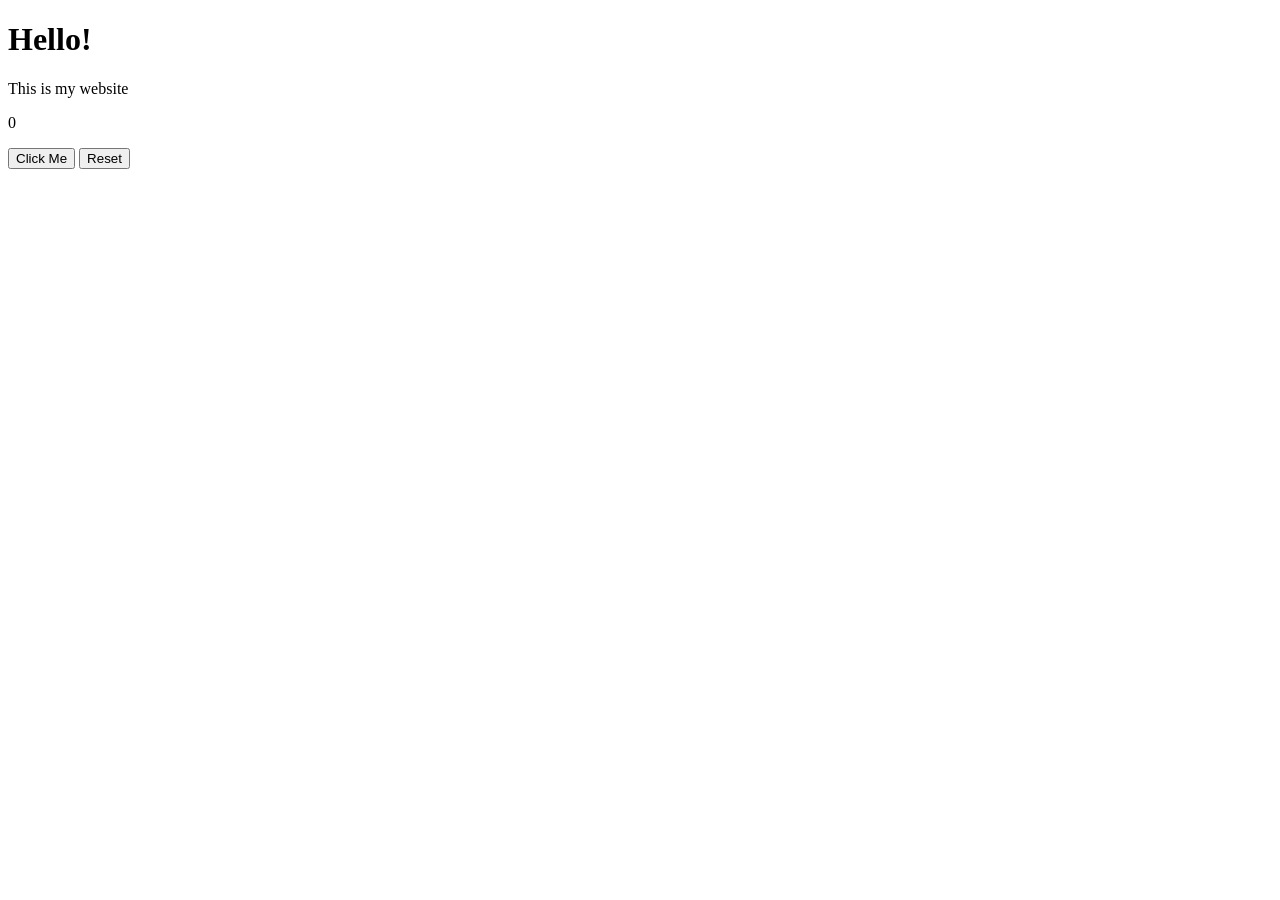
<file: index.html>
<!DOCTYPE html>
<html >
<head>
</head>
<body>  
    <h1>Hello!</h1>
    <p class="paragraph1">This is my website</p>
    <p class="paragraph2" id="Count">0</p>
    <button id="myButton">Click Me</button>
    <button id="reset">Reset</button>
    <script src="script.js"></script>
</body>
</html>

<!--
<h1>Hello!</h1>
    <p class="paragraph1">This is my website</p>
    <p class="paragraph2" id="Count">0</p>
    <button id="myButton">Click Me</button>
    <button id="reset">Reset</button>
    <script src="script.js"></script>-->
</file>
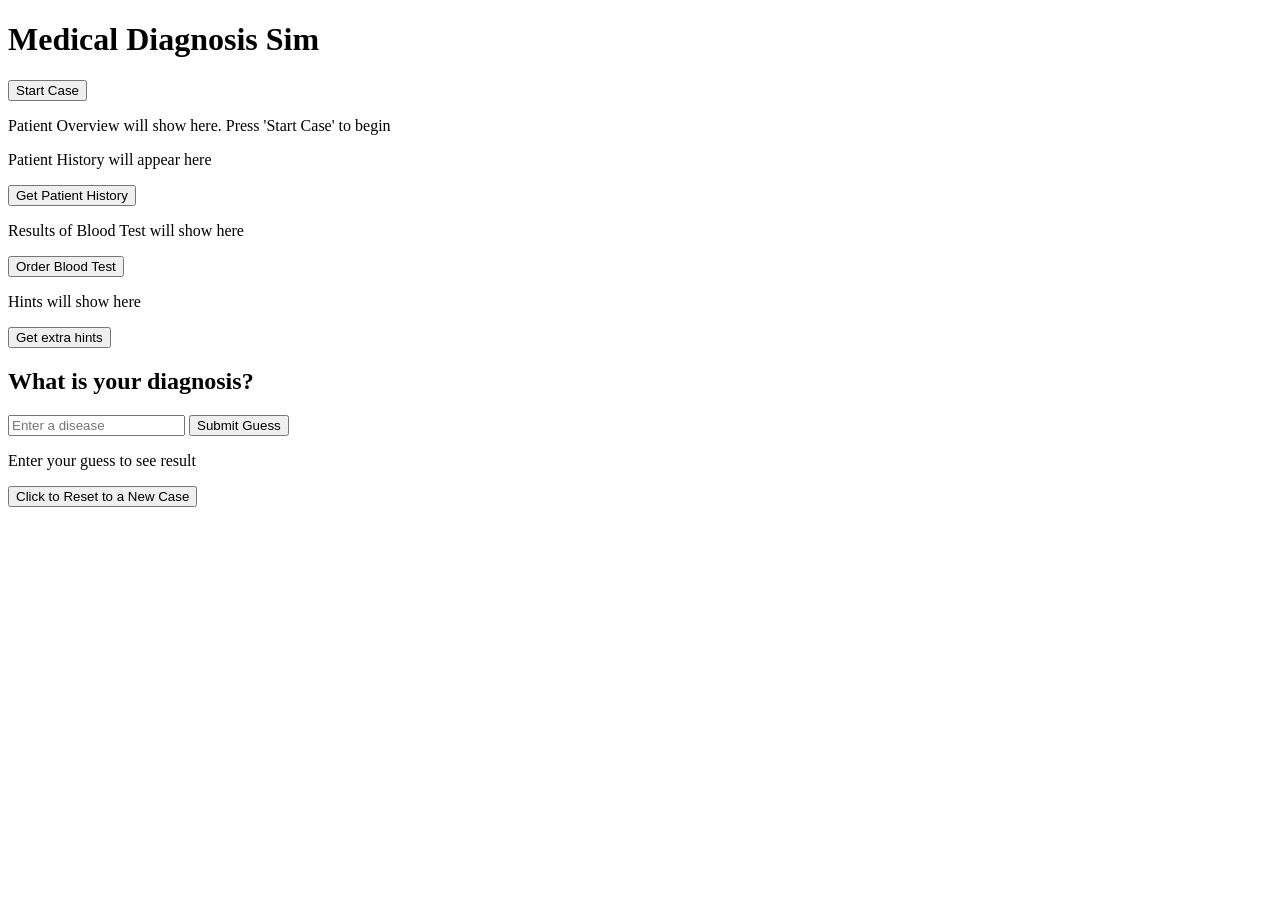
<file: projecthtml.html>
<!DOCTYPE html>
<html >
<head>
    <meta charset = "UTF-8">
    <title>Medical Diagnosis Project</title>
    <link rel="icon" type="image/png" href="logo.png">
</head>
<body>  
    <h1>Medical Diagnosis Sim</h1>
    <button id="startCase">Start Case</button>
    <p id="PatientOverview">Patient Overview will show here.
        Press 'Start Case' to begin</p>
    <p id="PatientHistory">Patient History will appear here</p>
    <button id="GetHistory">Get Patient History</button>
    <p id="BloodTestResult">Results of Blood Test will show here</p>
    <button id="BloodTest">Order Blood Test</button>
    <h2>What is your diagnosis?</h2>
    <input id="diagnosisGuess" list="diseases" placeholder="Enter a disease">
    <datalist id="diseases">
        <option value="Ebola"><option value="Dengue fever"><option value="Influenza">
        <option value="Malaria"><option value="Typhoid fever">
    </datalist>
    <button id="Guess">Submit Guess</button>
    <p id="guessResult">Enter your guess to see result</p>
    <button id="NewCase">Click to Reset to a New Case</button>
    <script src="project.js"></script>
</body>
</html>
</file>
